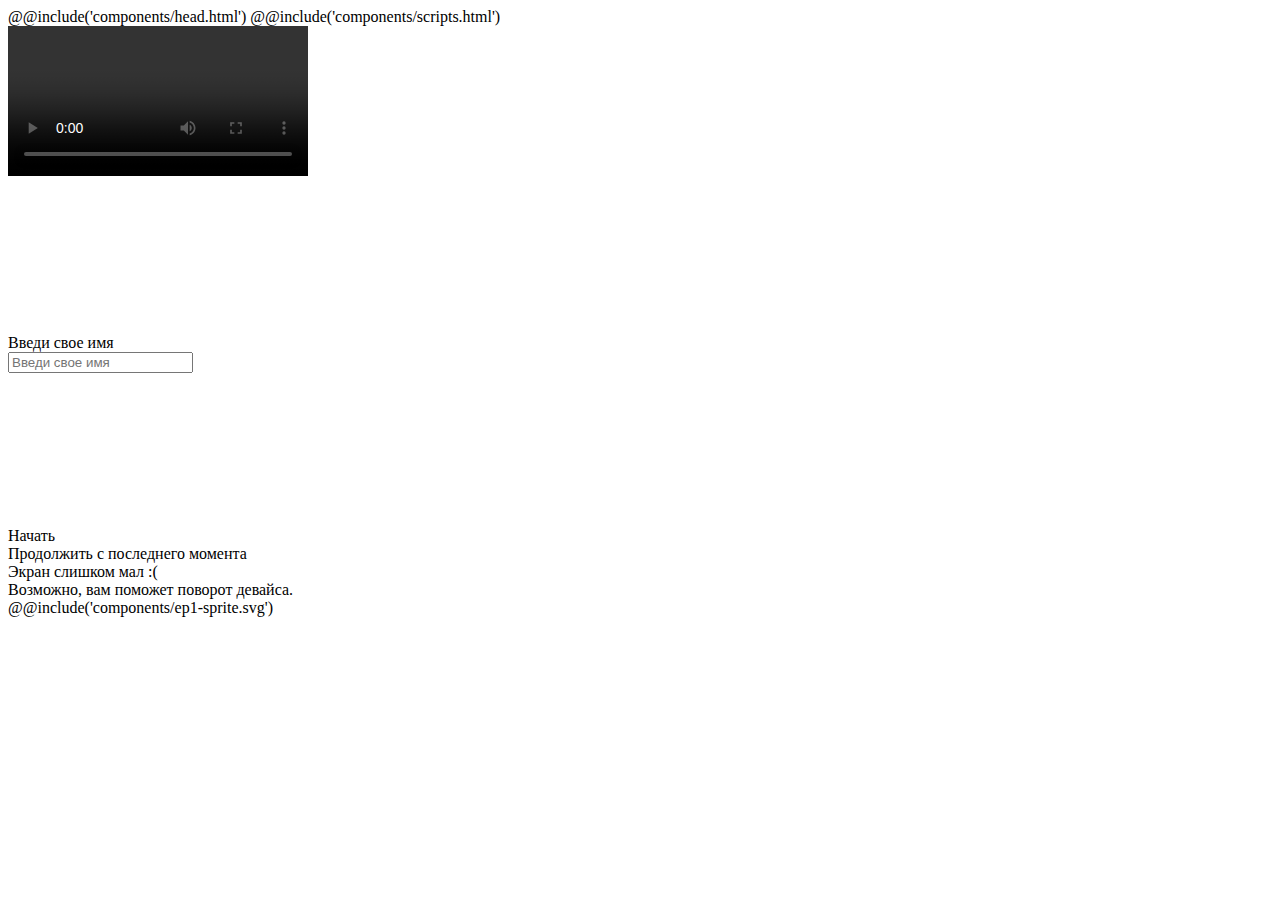
<file: _dev/html/index1.html>
<!DOCTYPE html>
<html data-app='{"modules":["index"],"index":2}'>
    <head>
		@@include('components/head.html')
        @@include('components/scripts.html')
	</head>
	<body>
    <!-- Yandex.Metrika counter -->
    <!--<script type="text/javascript" >
     (function(m,e,t,r,i,k,a){m[i]=m[i]||function(){(m[i].a=m[i].a||[]).push(arguments)};
      m[i].l=1*new Date();k=e.createElement(t),a=e.getElementsByTagName(t)[0],k.async=1,k.src=r,a.parentNode.insertBefore(k,a)})
     (window, document, "script", "https://mc.yandex.ru/metrika/tag.js", "ym");

     ym(68233750, "init", {
      clickmap:true,
      trackLinks:true,
      accurateTrackBounce:true
     });
    </script>
    <noscript><div><img src="https://mc.yandex.ru/watch/68233750" style="position:absolute; left:-9999px;" alt="" /></div></noscript>-->
    <!-- /Yandex.Metrika counter -->
		<div id="wrap">
			<video playsinline
					class="video-js"
					controls> <!--poster="//vjs.zencdn.net/v/oceans.png" data-setup='{}'-->
				<!--<source src="../PREDMASTER1SER.mp4" type="video/mp4" />-->
				<p class="vjs-no-js">
					To view this video please enable JavaScript, and consider upgrading to a
					web browser that
					<a href="https://videojs.com/html5-video-support/" target="_blank">
						supports HTML5 video
					</a>
				</p>
			</video>
			<div class="overlay-block">
                <div class="ov-wrap start">
                    <div class="ov-inner">
                        <svg>
                            <use xlink:href="#icon-ep1-text-bg"></use>
                        </svg>
                        <div class="form">
                            Введи свое имя<br/>
                            <input placeholder="Введи свое имя" type="text"/>
                        </div>
                        <div class="btn-cont">
                            <svg class="btn">
                                <use xlink:href="#icon-ep1-text-bg"></use>
                            </svg>
                            <svg class="btn-h">
                                <use xlink:href="#icon-ep1-text-top"></use>
                            </svg>
                        </div>
                    </div>
                </div>
            </div>
            <div class="the-timer">
                <div class="the-t-text"></div>
            </div>
            <div class="start-pop">
                <span class="text">Начать</span>
            </div>
            <div class="continue">Продолжить с последнего момента</div>
            <div class="loader-pop">
                <div class="l"></div>
            </div>
            <div class="orientation-pop">
                <div class="text">
                    Экран слишком мал :(<br/>
                    Возможно, вам поможет поворот девайса.
                </div>
            </div>
		</div>
        <div class="safe-hide-svg">
            @@include('components/ep1-sprite.svg')
        </div>
        <script type="text/template" id="ext-player-template">
            <div class="special-btns">
                <div class="just-back"></div>
                <div class="int-back"></div>
                <!--<div class="int-ind-back"></div>-->
            </div>
        </script>
	</body>
</html>
</file>
